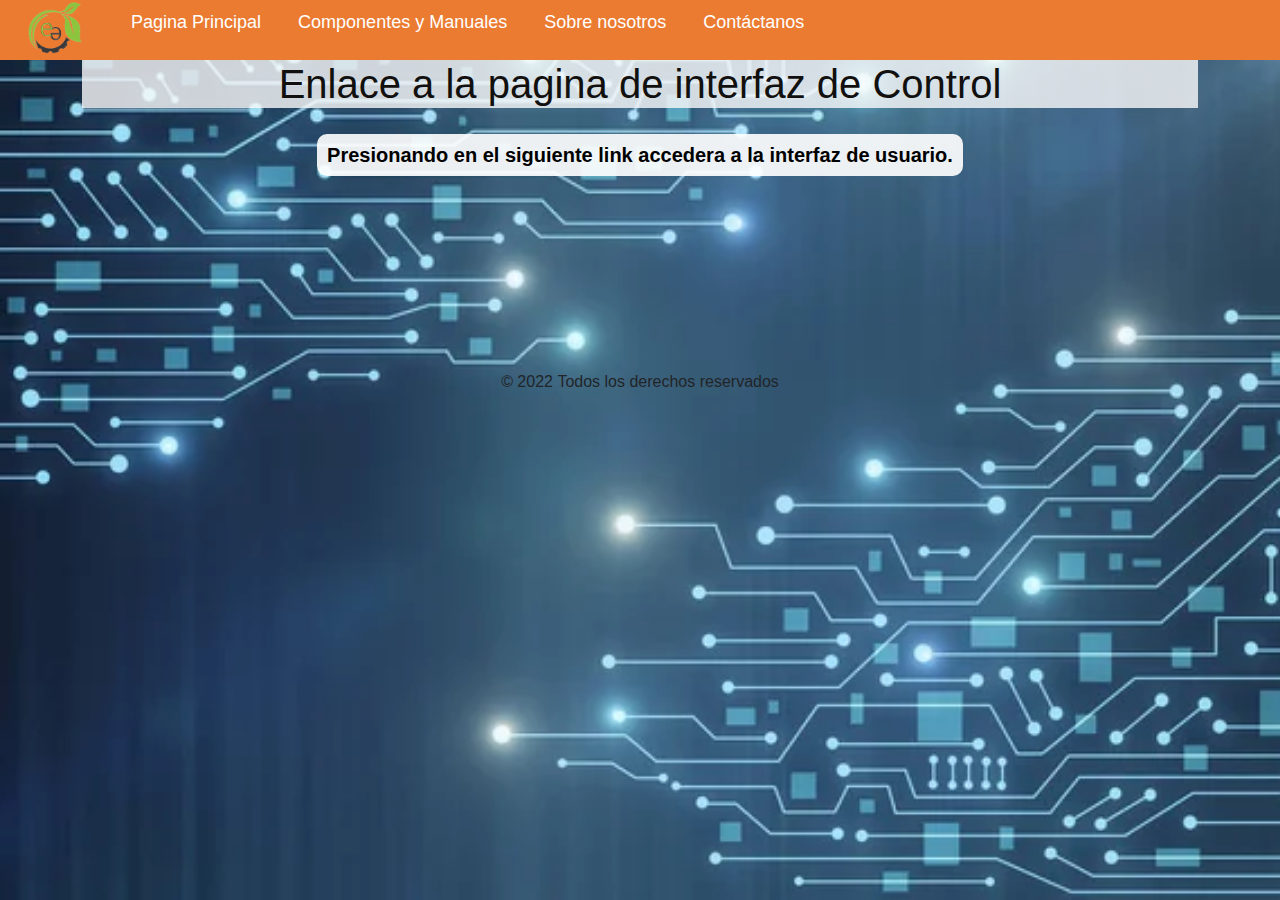
<file: acceso_arduino.html>
<!DOCTYPE html>
<html lang="es">
<head>
	<meta charset="UTF-8">
    <meta http-equiv="X-UA-Compatible" content="IE=edge">
	<meta name="viewport" content="width=device-width, initial-scale=1.0">
    <title>Produccion de combustible</title>
	<link href="css/estilo.css" rel="stylesheet">
	<link href="css/arduino.css" rel="stylesheet">
	<link href="css/bootstrap.min.css" rel="stylesheet">
</head>
<body>
    <main>
    	<section>
			<nav class="nav-home">
				<img src="images/logo.png" alt="Nuestro LOGO" class="nav-brand">
				<ul class="contenedor-lista">
					<li>
						<a class="item" href="index.html">Pagina Principal</a>
					</li>
					<li>
						<a class="item" href="manuales.html">Componentes y Manuales</a>
					</li>
					<li>
						<a class="item" href="sobre-nosotros.html">Sobre nosotros</a>
					</li>
					<li>
						<a class="item" href="contactanos.html">Contáctanos</a>
					</li>
				</ul>
			</nav>		
		</section>
	</main>
	<div class="container">
		<h1>Enlace a la pagina de interfaz de Control</h1>
		<p class="enlace"><br>
        	<a class="enlace-link" href="acceso.txt"><strong>Presionando en el siguiente link accedera a la interfaz de usuario. </strong></a>
    	</p>
	</div>
    
    <footer>
		<p>©&nbsp;2022&nbsp;Todos los derechos reservados</p>
	</footer>
</body>
</html>
</file>
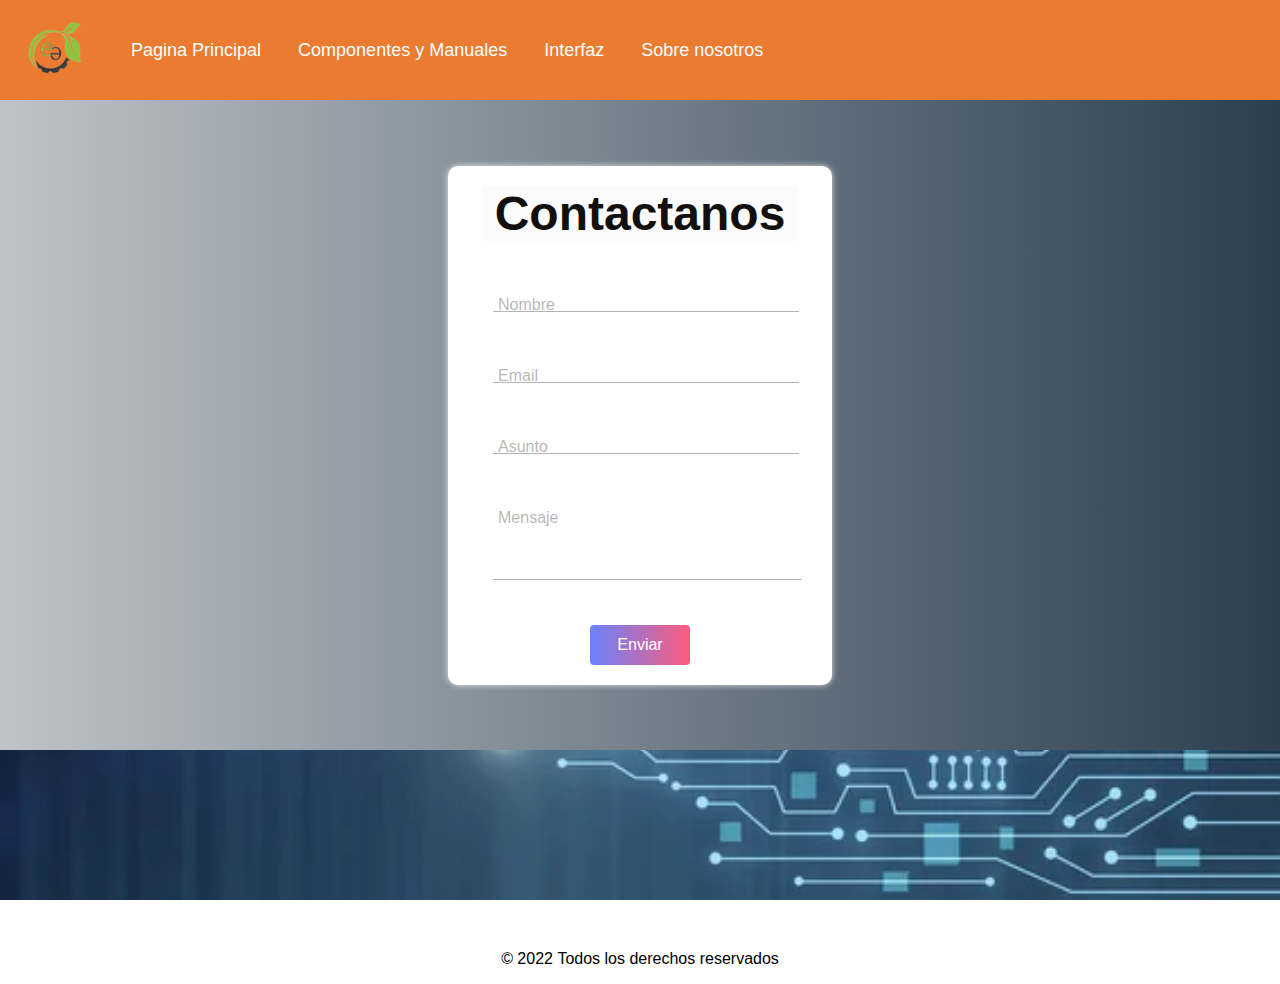
<file: contactanos.html>
<!DOCTYPE html>
<html class="no-js" prefix="og: https://ogp.me/ns#" lang="es">
	<head>
		<meta charset="UTF-8">
		<meta http-equiv="X-UA-Compatible" content="IE=edge">
		<meta name="viewport" content="width=device-width, initial-scale=1.0">
    	<title>Producccion de combustible</title>
		<link href="css/estilo.css" rel="stylesheet">
		<link href="css/formulario.css" rel="stylesheet">
		<!--- BOOTSTRAP deshabilitado
		<link href="css/bootstrap.min.css" rel="stylesheet">
	-->
	</head>
<body>
	<main>
		<section>
			<nav class="nav-home">
				<img src="images/logo.png" alt="Nuestro LOGO" class="nav-brand">
				<ul class="contenedor-lista">
					<li>
						<a class="item" href="index.html">Pagina Principal</a>
					</li>
					<li>
						<a class="item" href="manuales.html">Componentes y Manuales</a>
					</li>
					<li>
						<a class="item" href="acceso_arduino.html">Interfaz</a>
					</li>
					<li>
						<a class="item" href="sobre-nosotros.html">Sobre nosotros</a>
					</li>
				</ul>
			</nav>		
		</section>
</main>

<div>
	<!-- FORMULARIO DE ENRIQUE -->
	<section>
        <div class="contacto">
            <form action="correos.php" method="POST">
                <div class="form">
                    <h1>Contactanos</h1>
                    <div class="grupo">
                        <input type="text" name="nombre" id="" required><span class="barra"></span>
                        <label>Nombre</label>
                    </div>
                    <div class="grupo">
                        <input type="email" name="email" id="" required><span class="barra"></span>
                        <label>Email</label>
                    </div>
                    <div class="grupo">
                        <input type="text" name="asunto" id="" required><span class="barra"></span>
                        <label>Asunto</label>
                    </div>
                    <div class="grupo">
                        <textarea name="mensaje" id="" rows="3" required></textarea><span class="barra"></span>
                        <label>Mensaje</label>
                    </div>
                    <button type="submit">Enviar</button>
                </div>
            </form>
        </div>

    </section>

</div>
<footer>
	<p>©&nbsp;2022&nbsp;Todos los derechos reservados</p>
</footer>
</body>
</html>
</file>
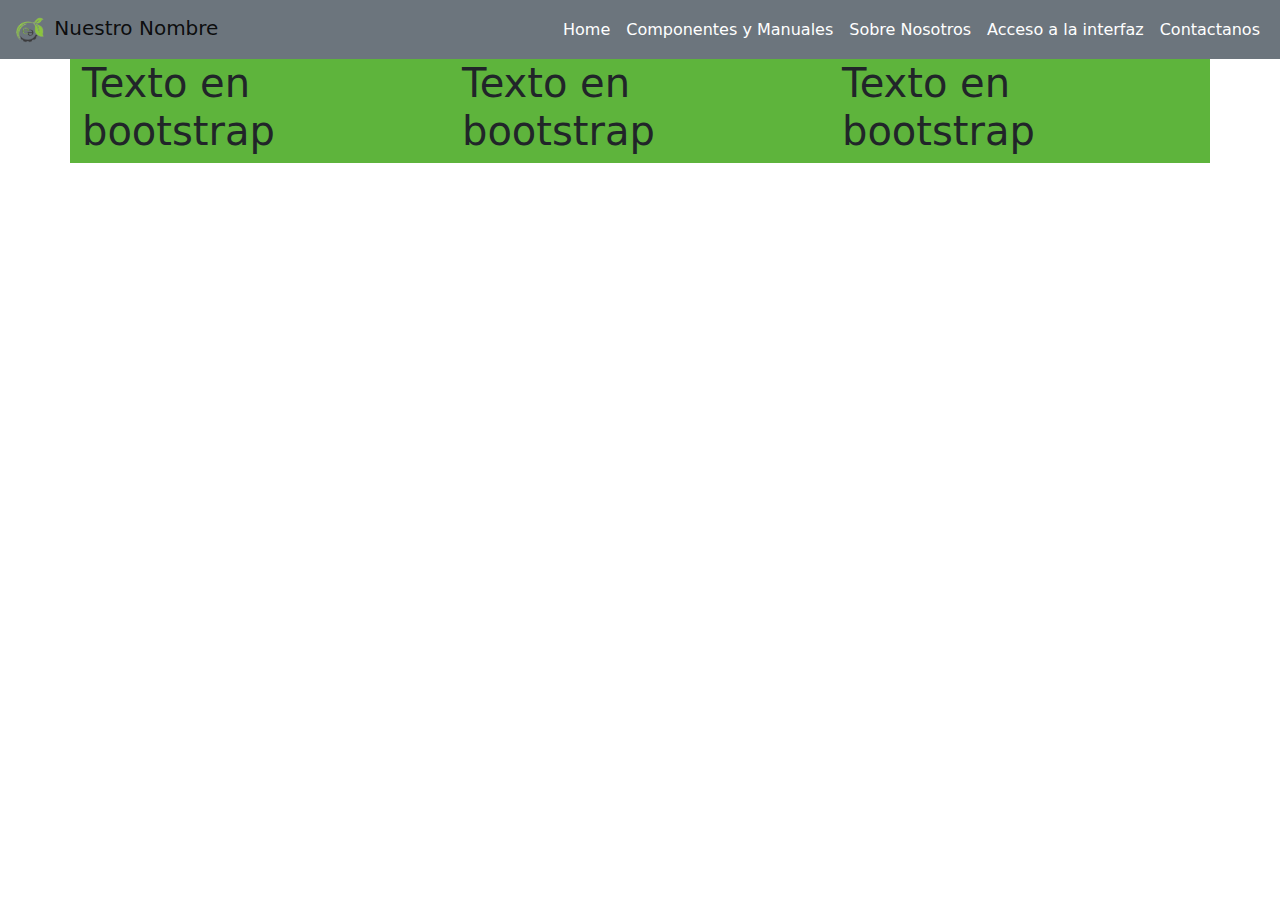
<file: index2.html>
<!DOCTYPE html>
<html lang="es">
<head>
	<meta charset="UTF-8">
	<meta http-equiv="X-UA-Compatible" content="IE=edge">
	<meta name="viewport" content="width=device-width, initial-scale=1.0">
	<title>Principal con bootstrap</title>
    <link href="css/bootstrap.min.css" rel="stylesheet">
</head>
<body>
    <nav class="navbar navbar-expand-md bg-secondary">
        <div class="container-fluid">
          <a class="navbar-brand" href="#">
            <img src="images/logo.png" alt="Logo" width="36" height="30" class="d-inline-block align-text-top">
            Nuestro Nombre
          </a>
          <div class="navbar-nav" id="navbarNav">
            <ul class="navbar-nav">
              <li class="nav-item">
                <a class="nav-link text-white" aria-current="page" href="#">Home</a>
              </li>
              <li class="nav-item">
                <a class="nav-link text-white" href="manuales.html">Componentes y Manuales</a>
              </li>
              <li class="nav-item">
                <a class="nav-link text-white" href="sobre-nosotros.html">Sobre Nosotros</a>
              </li>
              <li class="nav-item">
                <a class="nav-link text-white" href="acceso_arduino.html">Acceso a la interfaz</a>
              </li>
              <li class="nav-item">
                <a class="nav-link text-white" href="contactanos.html">Contactanos</a>
              </li>
            </ul>
          </div>


        </div>
      </nav>


    <div class="container" style="background-color: rgba(51, 160, 8, 0.788);">
        <div class="row">
            <div class="col-sm-12 col-md-4 col-lg-4 col-xl-4">
                <h1>Texto en bootstrap</h1>
            </div>                
            <div class="col-sm-12 col-md-4 col-lg-4 col-xl-4">
                <h1>Texto en bootstrap</h1>
            </div>                
            <div class="col-sm-12 col-md-4 col-lg-4 col-xl-4">
                <h1>Texto en bootstrap</h1>
            </div>                
        </div>
    </div>
</body>
</html>
</file>
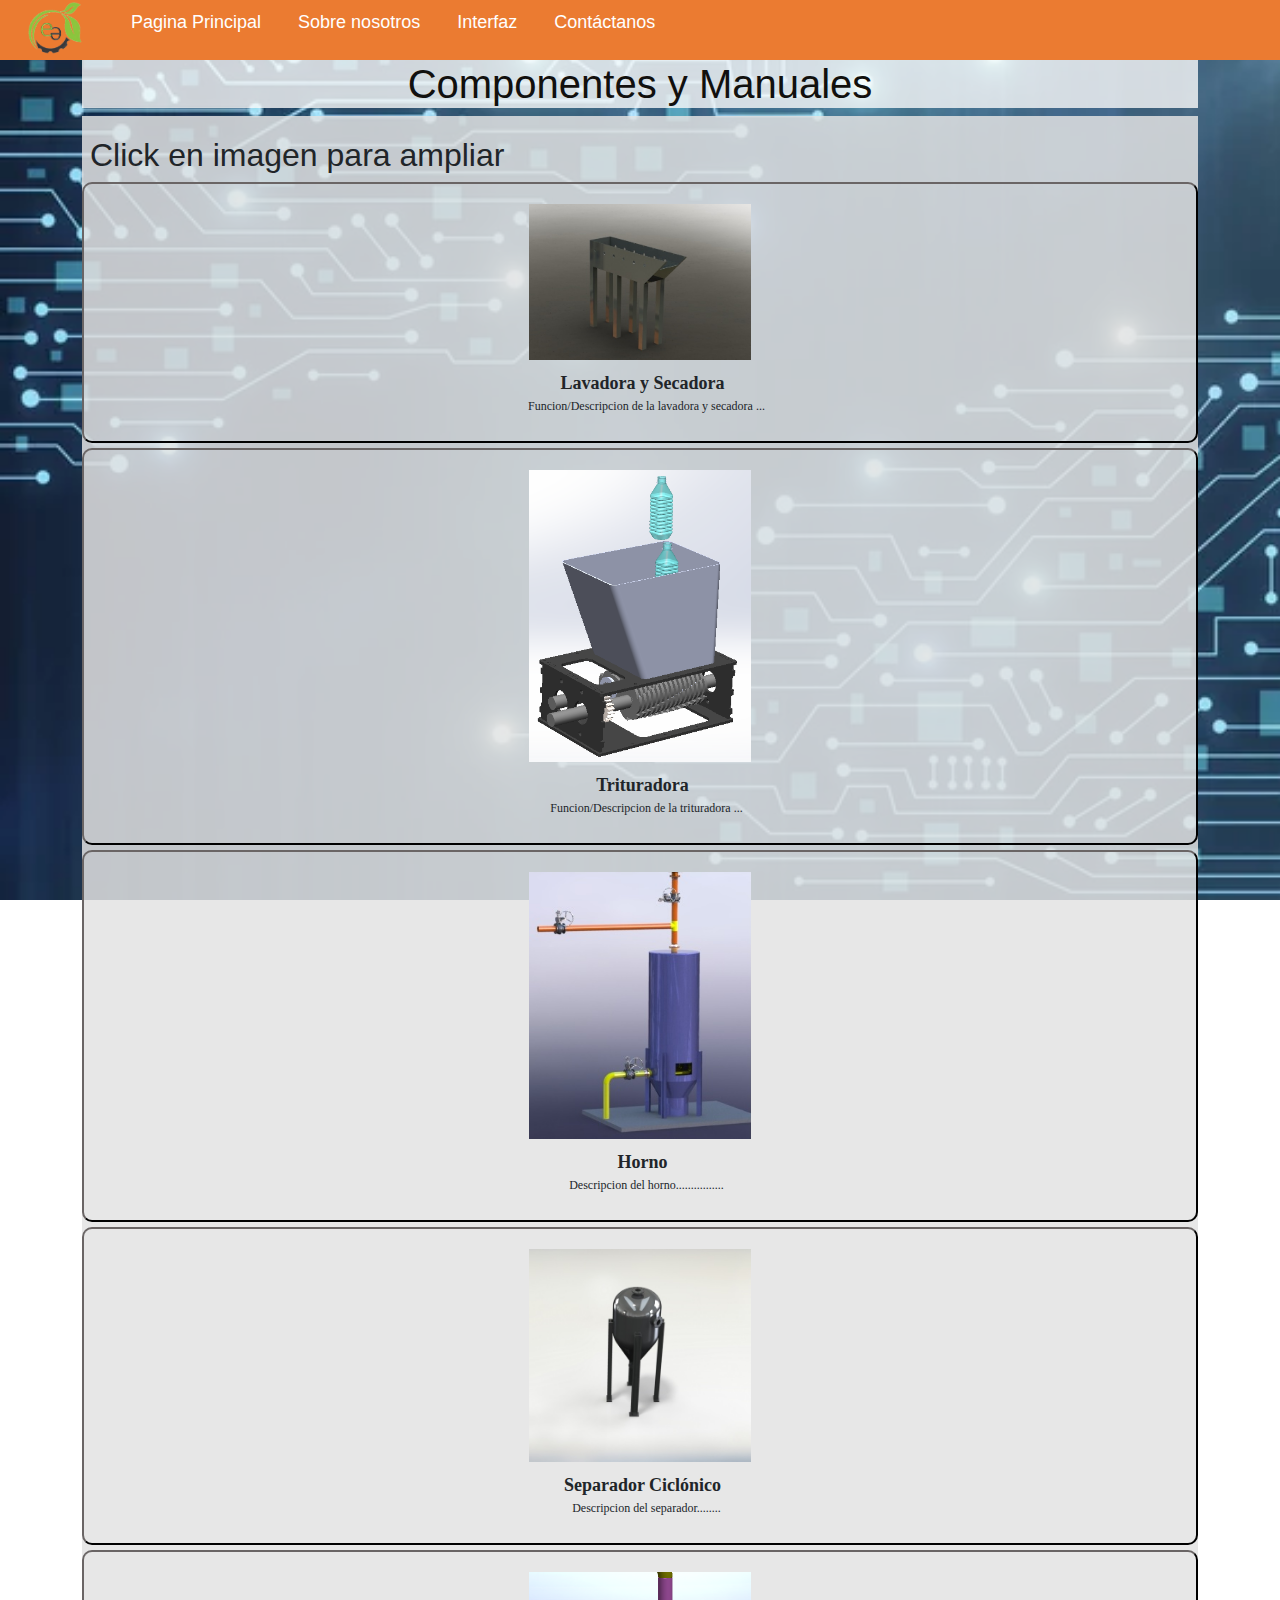
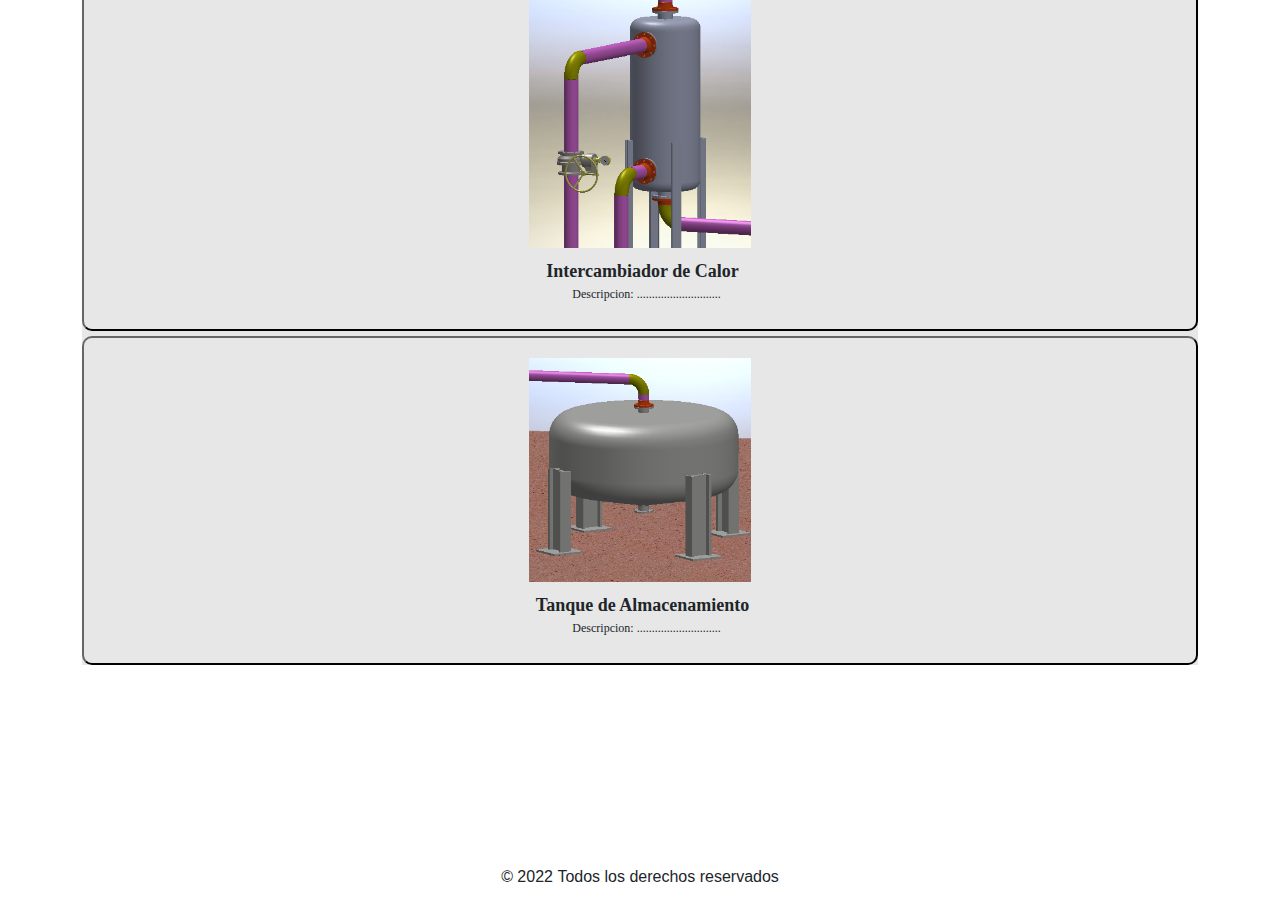
<file: manuales.html>
<!DOCTYPE html>
<html lang="es">

<head>
	<meta charset="UTF-8">
	<meta http-equiv="X-UA-Compatible" content="IE=edge">
	<meta name="viewport" content="width=device-width, initial-scale=1.0">
    <title>Nombre de nuestro proyecto</title>
	<link href="css/estilo.css" rel="stylesheet">
	<link href="css/manuales.css" rel="stylesheet">
	<link rel="stylesheet" href="css/bootstrap.min.css">
</head>

<body>
	<section>
		<nav class="nav-home">
			<img src="images/logo.png" alt="Nuestro LOGO" class="nav-brand">
			<ul class="contenedor-lista">
				<li>
					<a class="item" href="index.html">Pagina Principal</a>
				</li>
				<li>
					<a class="item" href="sobre-nosotros.html">Sobre nosotros</a>
				</li>
				<li>
					<a class="item" href="acceso_arduino.html">Interfaz</a>
				</li>
				<li>
					<a class="item" href="contactanos.html">Contáctanos</a>
				</li>
			</ul>
		</nav>		
	</section>
	<div class="container">
	<h1>Componentes y Manuales</h1>	
	<section class="wrapper">
		<h2>Click en imagen para ampliar</h2>
		<div class="item-img">
			<picture><source type="image/jpeg">
					<img id="img1" src="images/lavadora_secadora.JPG" alt="Lavadora y secadora" onclick="ampliar(1)">
			</picture>
			<div class="descrip-img">
				<span class="titulo-imagen">Lavadora y Secadora</span>
				<p>Funcion/Descripcion de la lavadora y secadora ...</p>
				<button id="1" onclick="resetImg(1)">Volver al tamaño original</button>
			</div>
		</div>
		<div class="item-img">
			<picture><source type="image/jpeg">
					<img id="img2" src="images/trituradora.PNG" alt="Trituradora" onclick="ampliar(2)">
			</picture>
			<div class="descrip-img">
				<span class="titulo-imagen">Trituradora</span>
				<p>Funcion/Descripcion de la trituradora ...</p>
				<button id="2" onclick="resetImg(2)">Volver al tamaño original</button>
			</div>
		</div>
		<div class="item-img">
			<picture><source type="image/jpeg">
					<img id="img3" src="images/horno.JPG" alt="Horno" onclick="ampliar(3)">
			</picture>
			<div class="descrip-img">
				<span class="titulo-imagen">Horno</span>
				<p>Descripcion del horno................</p>
				<button id="3" onclick="resetImg(3)">Volver al tamaño original</button>
			</div>
		</div>		
		<div class="item-img">
			<picture><source type="image/jpeg">
					<img id="img4" src="images/separador.JPG" alt="Separador Ciclonico" onclick="ampliar(4)">
			</picture>
			<div class="descrip-img">
				<span class="titulo-imagen">Separador Ciclónico</span>
				<p>Descripcion del separador........</p>
				<button id="4" onclick="resetImg(4)">Volver al tamaño original</button>
			</div>
		</div>
		<div class="item-img">
			<picture><source type="image/jpeg">
					<img id="img5" src="images/intercambiador.PNG" alt="intercambiador de calor" onclick="ampliar(5)">
			</picture>
			<div class="descrip-img">
				<span class="titulo-imagen">Intercambiador de Calor</span>
				<p>Descripcion: ............................</p>
				<button id="5" onclick="resetImg(5)">Volver al tamaño original</button>
			</div>
		</div>
		<div class="item-img">
			<picture><source type="image/jpeg">
					<img id="img6" src="images/tanque_almacenamiento.PNG" alt="Tanque" onclick="ampliar(6)">
			</picture>
			<div class="descrip-img">
				<span class="titulo-imagen">Tanque de Almacenamiento</span>
				<p>Descripcion: ............................</p>
				<button id="6" onclick="resetImg(6)">Volver al tamaño original</button>
			</div>
		</div>
		
	</section>
</div>

	<script src="scripts/main.js"></script>
	<footer class="pie">
		<p>©&nbsp;2022&nbsp;Todos los derechos reservados</p>					
	</footer>
	
</body>
</html>
</file>
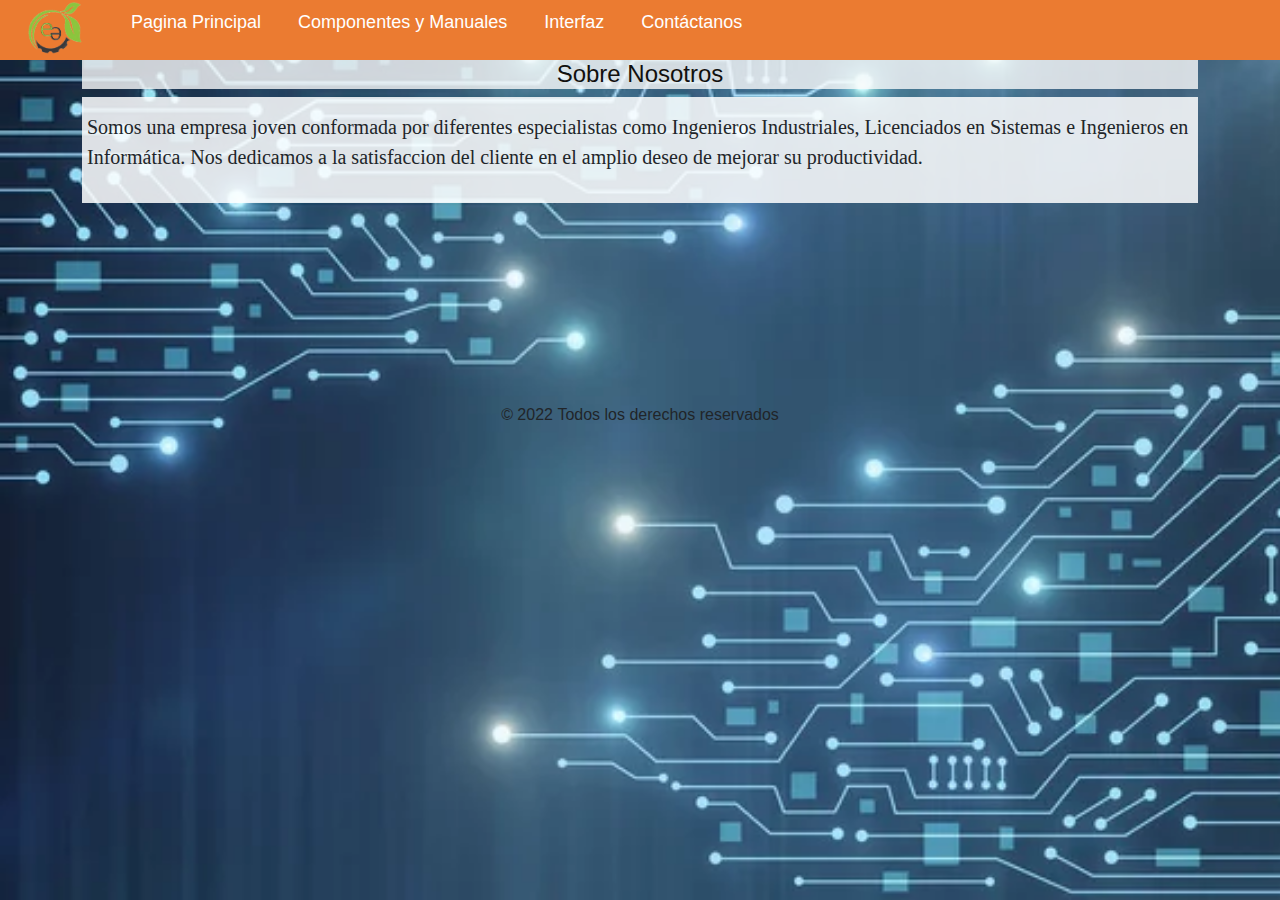
<file: sobre-nosotros.html>
<!DOCTYPE html>
<html lang="es">
	<head>
		<meta charset="UTF-8">
		<meta http-equiv="X-UA-Compatible" content="IE=edge">
		<meta name="viewport" content="width=device-width, initial-scale=1.0">
    	<title>Nombre de nuestro proyecto</title>
		<link rel="stylesheet" href="css/bootstrap.min.css">
		<link href="css/estilo.css" rel="stylesheet">
		<link href="css/nosotros.css" rel="stylesheet">
	</head>
	
<body>
	<section>
		<nav class="nav-home">
			<img src="images/logo.png" alt="Nuestro LOGO" class="nav-brand">
			<ul class="contenedor-lista">
				<li>
					<a class="item" href="index.html">Pagina Principal</a>
				</li>
				<li>
					<a class="item" href="manuales.html">Componentes y Manuales</a>
				</li>
				<li>
					<a class="item" href="acceso_arduino.html">Interfaz</a>
				</li>
				<li>
					<a class="item" href="contactanos.html">Contáctanos</a>
				</li>
			</ul>
		</nav>		
	</section>
	<div class="container">
		<h1>Sobre Nosotros</h1>
		<div class="contenedor-nosotros">
			<span>
				<p class="descripcion">
					Somos una empresa joven conformada por diferentes especialistas como Ingenieros Industriales, Licenciados en Sistemas e Ingenieros en Informática. Nos dedicamos a la satisfaccion del cliente en el amplio deseo de mejorar su productividad.
				</p>
			</span>
	<!-- Quitar comentario para agregar video-->	
		</div>
		<div>
<!--	
		<div class="contenedor-imagen">
			<picture><source type="image/jpeg">
				<a href="images/img1.JPG" target="_blank">
				<img id="img1" src="images/img1.JPG" alt="Produccion de combustible" width="400" height="150">
				</a>
			</picture>
			<div class="titulo-imagen">Imagen de muestra de una parte del proceso</div>
	</div>
-->
	</div>
	
	<footer>
		<p>©&nbsp;2022&nbsp;Todos los derechos reservados</p>
	</footer>
</body>
</html>
</file>
<file: css/estilo.css>
body {
    background-image: url("../images/background1.jpg");
    background-size: cover;
    background-attachment: fixed;
    padding: 0px;
    margin: 0px;
}

a {
    color: #ffffff;
    text-decoration: none;
}
ul {
    list-style: none;
}
.container {
    width: 90%;
    margin: auto;
}

h1 {
    /*Para los titulos de las secciones*/
    background-color: rgba(250, 250, 250, 0.801);
    color: rgb(17, 16, 14);
    text-align: center;
    font-family: Impact, Haettenschweiler, "Arial Narrow Bold", sans-serif;
    font-size: 24px;
}

.nav-home {
    /*Lista de pestañas*/
    font-size: 17px;
    display: flex;
    justify-content: space-between;
    align-items: center;
    height: 60px;
    padding: 20px 0;
    background-color: #eb7b31;
}

.nav-brand {
    width: 70px;
    margin-left: 20px;
    /*height: 70px;*/
}

.nav-home ul {
    display: flex;
}

.nav-home ul li {
    padding: 10px;
}

.nav-home ul li a {
    padding: 6px;
}

.nav-home ul li a:hover {
    border-bottom: 2px solid #ffffff;
}

.nav-home ul.contenedor-lista {
    flex: 1;
    margin-left: 20px;
}

header {
    background-color: rgb(126, 24, 24);
    padding: 0px;
    margin: 0px;
}
/*TEXTO Bienvenidos*/
header div span {
    display: flex;
    justify-content: center;
    padding: 0px;
    font-size: 3em;
    color: rgb(255, 255, 255);
    font-family: Impact, Haettenschweiler, "Arial Narrow Bold", sans-serif;
}

.cartel-bienvenida {
    width: 100%;
    height: 600px;
    padding-bottom: 1px;
    text-align: center;
    font-family: Arial, Helvetica, sans-serif;
    font-size: 30px;
    background-image: url("../images/fondo1.jpg");
    background-size: cover;
    background-position: center;
    background-repeat: no-repeat;
    display: flex;
    flex-direction: column;
    align-items: center;
}

.parrafo-empresa {
    background-color: #4d4d4d8e;
    padding-top: 15px;
    padding-bottom: 15px;
    font-size: 30px;
    font-family: "Franklin Gothic Medium", "Arial Narrow", Arial, sans-serif;
    align-items: center;
}

.contenedor-lista {
    padding: 0px;
    display: flex;
    align-items: center;
}

li {
    display: flex;
}

.item {
    /*Modifica la caja de texto */
    margin-left: 5px;
    padding: 8px;
    font-family: 'Arial Narrow Bold', sans-serif;
    color: rgb(255, 255, 255);
    font-size: 18px;
    text-decoration: none;
}

.item:hover {
    background-color: rgb(51, 50, 50);
}

.contenedor-video {
    margin-top: 30px;
    margin-left: auto;
    margin-right: auto;
    width: fit-content;
    height: fit-content;
    border-radius: 10px;
    background-color: #747272ad;
    padding: 0px;
}

.contenedor-video video {
    width: 100%;
    height: 100%;
}

.video-descripcion {
    display: flex;
    margin-left: 20%;
    margin-right: auto;
}

.titulo-descripcion {
    padding-top: 5px;
    font-family: Calibri, "Trebuchet MS", sans-serif;
    font-size: 24px;
    text-align: center;
}

#d-proceso {
    font-size: 18px;
}


/*   SOCIAL  */

.social {
    padding-top: 100px;
    margin: 50px;
}

.social p {
    text-align: center;
    font-size: 30px;
}

.links {
    display: flex;
    align-items: center;
    justify-content: center;
}

.links a {
    margin: 0 30px;
}

.links a i {
    font-size: 3rem;
}

footer {
    margin-top: 200px;
    font-family: "Gill Sans", "Gill Sans MT", Calibri, "Trebuchet MS", sans-serif;
    font-size: 1em;
    text-align: center;
}
</file>
<file: css/arduino.css>
.enlace {
    text-align: center;
}
.enlace-link {
    padding: 10px;
    background-color: rgba(255, 255, 255, 0.911);
    border-radius: 10px;
    font-family:Arial, Helvetica, sans-serif ;
    font-size: 20px;
    text-decoration: none;
    color: rgb(0, 0, 0);
}
</file>
<file: css/formulario.css>
.antes-form {
    background-color: rgba(255, 255, 255, 0.575);
    width: fit-content;
    text-align: left;
    padding: 5px;
    font-family: Verdana, Geneva, Tahoma, sans-serif;
    font-size: 14px;
}

fieldset {
    width: fit-content;
    background-color: rgba(173, 173, 177, 0.747);
    border: 2px outset black;
    border-radius: 10px;
}
div input {
    padding: 2px 6px;
    margin: 8px 0;

}
.texto-label {
    padding: 6px;
    font-family: 'Gill Sans', 'Gill Sans MT', Calibri, 'Trebuchet MS', sans-serif;
    font-size: 16px;
}
.caja-boton {
    padding: 10px;
}
.datos-contacto {
    /*width: 220px;*/
    width: fit-content;
    border: 2px outset black;
    border-radius: 10px;
    background-color: rgba(173, 173, 177, 0.815);
    margin: 10px;
}
div p {
    padding: 5px;
    margin: 5px;
}

.boton {
    border-radius: 5px;
    padding: 5px;
    font-family: Arial;
    font-size: 18px;
}
.boton:hover {
    background-color: rgb(37, 28, 160);
    color: white;
}

:root {
    --colorTextos: #49454567;
}

::before,
::after {
    margin: 0;
    padding: 0;
    box-sizing: border-box;
}

.contacto {
    background: #bdc3c7;
    background: -webkit-linear-gradient(to right, #bdc3c7, #2c3e50);
    background: linear-gradient(to right, #bdc3c7, #2c3e50);
    font-family: "Poppins", sans-serif;
    width: 100%;
    height: 650px;
    display: flex;
    justify-content: center;
    align-items: center;
}

.contacto h1 {
    font-size: 3em;
    text-align: center;
    margin: 10px 35px;
    font-weight: 800;
}

form {
    background: #fff;
    width: 30%;
    padding: 10px 0;
    border-radius: 10px;
    box-shadow: 0 0 6px 0 rgba(255, 255, 255, 0.8);
}

.form {
    width: 100%;
    margin: auto;
}

form .grupo {
    position: relative;
    margin: 45px;
}

input,
textarea {
    background: none;
    color: #c6c6c6;
    font-size: 18px;
    padding: 10px 10px 10px 5px;
    display: block;
    width: 100%;
    border: none;
    border-bottom: 1px solid var(--colorTextos);
    resize: none;
}

input:focus,
textarea:focus {
    outline: none;
    color: rgb(94, 93, 93);
}

input:focus~label,
input:valid~label,
textarea:focus~label,
textarea:valid~label {
    position: absolute;
    top: -14px;
    font-size: 12px;
    color: #2196f3;
}

label {
    color: var(--colorTextos);
    font-size: 16px;
    position: absolute;
    left: 5px;
    top: 10px;
    transition: 0.5s ease all;
    pointer-events: none;
}

input:focus~.barra::before,
textarea:focus~.barra::before {
    width: 100%;
}

.barra {
    position: relative;
    display: block;
    width: 100%;
}

.barra::before {
    content: "";
    height: 2px;
    width: 0%;
    bottom: 0;
    position: absolute;
    background: linear-gradient(to right, #6a82fb, #fc5c7d);
    transition: 0.3s ease all;
    left: 0%;
}

button {
    background: #fc5c7d;
    background: -webkit-linear-gradient(to right, #6a82fb, #fc5c7d);
    background: linear-gradient(to right, #6a82fb, #fc5c7d);
    display: block;
    width: 100px;
    height: 40px;
    border: none;
    color: #fff;
    border-radius: 4px;
    font-size: 16px;
    margin: 10px auto;
    cursor: pointer;
}
</file>
<file: css/manuales.css>
.wrapper {
    padding-top: 20px;
    background-color: rgba(226, 226, 226, 0.842);

}
.item-img img {
    width: 20%;
    height: 20%;
}
.item-img {
    text-align: center;
    padding-top: 20px;
    margin-bottom: 5px;
    border-radius: 10px;
    border: 2px outset rgb(22, 21, 21);
}
.descrip-img {
    text-align: center;
    margin-left: 5px;
    padding-top: 10px;
}
.titulo-imagen { /* TEXTO TITULO DE LA IMAGEN   */
    padding-top: 10px;
    font-family: Georgia, Times, serif ;
    font-weight: bold;
    font-size: 18px;
}
h2 {
    margin-top: 0px;
    padding-left: 8px;
    font-size: 16px;
    font-family: Arial, Helvetica, sans-serif;
}
.descrip-img p{ /* Texto debajo del titulo de la imagen   */
    text-align: center;
    margin-left: 8px;
    font-family: Georgia, Times, serif ;
    font-size: 12px;
    padding-bottom: 10px;
}
.contenedor {
    width: 100%;
    height: 100%;
    background: rgba(33, 41, 52, .85);
    position: fixed;
    display: flex;
    position: relative;
}
.emergente {
    background: #fff;
    border-radius: 2px;
    
    display: flex;
    flex-direction: column;   
    padding: 2rem;
    font-size: 1.3rem;
}
button {
    border-radius: 8px;
    border: 1.5px solid rgb(38, 100, 214);
    padding: 6px;
    
    margin-left: auto;
    margin-right: auto;
    margin-bottom: 10px;
    font-size: 18px;
    font-family:Arial, Helvetica, sans-serif ;
    display: none;
}
button:hover {
    background-color:rgba(184, 182, 182, 0.63) ;
}
</file>
<file: css/nosotros.css>
.contenedor-nosotros {
    background-color: rgba(255, 255, 255, 0.85);
    padding-top: 15px;
    padding-left: 5px;
    padding-right: 5px;
    padding-bottom: 15px;
}
/*TEXTO DEBAJO DE NOSOTROS*/
.descripcion {
    font-family: Cambria, Cochin, Georgia, Times, 'Times New Roman', serif ;
    font-size: 20px;
}

.contenedor-imagen {
    margin: auto;
    background-color: white;
    padding: 25px;
    width:fit-content;
}
.titulo-imagen {
    font-size: 16px;
    font-family: 'Gill Sans', 'Gill Sans MT', Calibri, 'Trebuchet MS', sans-serif;
}
</file>
